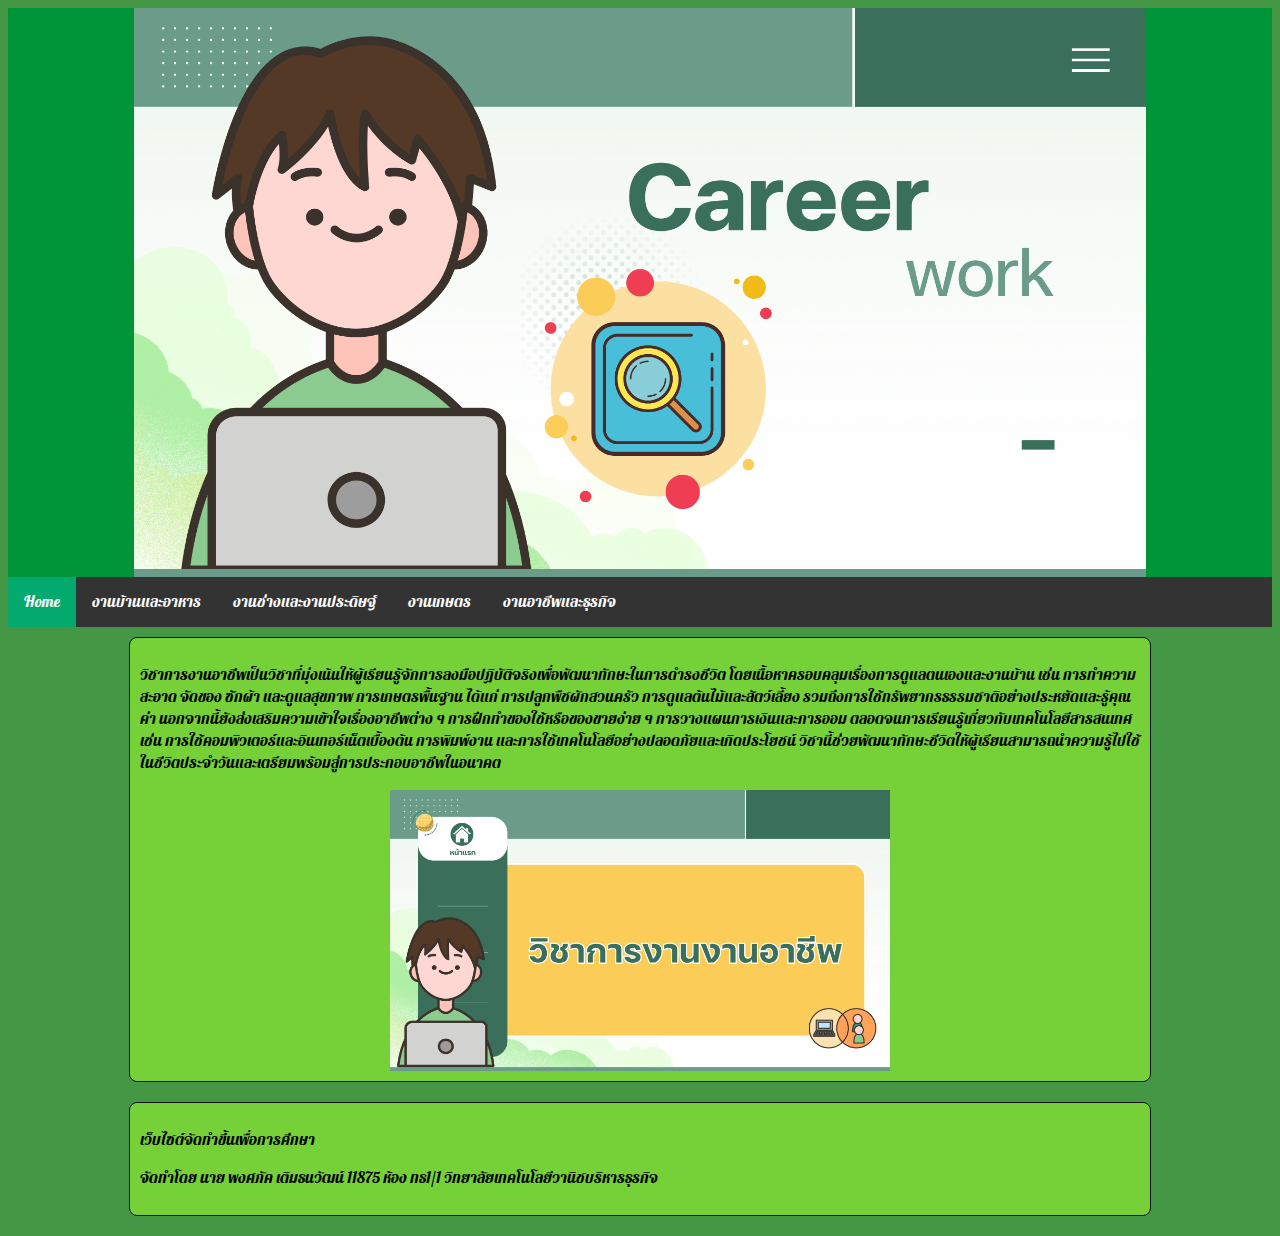
<file: index.html>
<!DOCTYPE html>
<html lang="en">
<head>
    <meta charset="UTF-8">
    <meta http-equiv="X-UA-Compatible" content="IE=edge">
    <meta name="viewport" content="width=device-width, initial-scale=1.0">
    <title>วิชาการงานงานอาชีพ</title>
<link href="style.css" rel="stylesheet" type="text/css" />
<link rel="preconnect" href="https://fonts.googleapis.com">
<link rel="preconnect" href="https://fonts.gstatic.com" crossorigin>
<link href="https://fonts.googleapis.com/css2?family=Chonburi&family=Pattaya&display=swap" rel="stylesheet">
</head>
<body class="pattaya-regular">
    <div class="header">
        <img src="images/banner.png.png" alt="Career-work_11875-2" width="65%"/>
    </div>
    <div class="narigator">
        <div class="menubar">
            <ul class="ul-menu">
                <li class="li-menu"><a class="active" href="index.html">Home</a></li>
                <li class="li-menu"><a href="Housework_and_food.html">งานบ้านและอาหาร</a></li>
                <li class="li-menu"><a href="Crafts_and_handicrafts.html">งานช่างและงานประดิษฐ์</a></li>
                <li class="li-menu"><a href="Agricultural_work.html">งานเกษตร</a></li>
                <li class="li-menu"><a href="Career_and_business.html">งานอาชีพและธุรกิจ</a></li>
            </ul>
        </div>

    </div>
    <div class="contain">
        <p>วิชาการงานอาชีพเป็นวิชาที่มุ่งเน้นให้ผู้เรียนรู้จักการลงมือปฏิบัติจริงเพื่อพัฒนาทักษะในการดำรงชีวิต โดยเนื้อหาครอบคลุมเรื่องการดูแลตนเองและงานบ้าน เช่น การทำความสะอาด จัดของ ซักผ้า และดูแลสุขภาพ การเกษตรพื้นฐาน ได้แก่ การปลูกพืชผักสวนครัว การดูแลต้นไม้และสัตว์เลี้ยง รวมถึงการใช้ทรัพยากรธรรมชาติอย่างประหยัดและรู้คุณค่า นอกจากนี้ยังส่งเสริมความเข้าใจเรื่องอาชีพต่าง ๆ การฝึกทำของใช้หรือของขายง่าย ๆ การวางแผนการเงินและการออม ตลอดจนการเรียนรู้เกี่ยวกับเทคโนโลยีสารสนเทศ เช่น การใช้คอมพิวเตอร์และอินเทอร์เน็ตเบื้องต้น การพิมพ์งาน และการใช้เทคโนโลยีอย่างปลอดภัยและเกิดประโยชน์ วิชานี้ช่วยพัฒนาทักษะชีวิตให้ผู้เรียนสามารถนำความรู้ไปใช้ในชีวิตประจำวันและเตรียมพร้อมสู่การประกอบอาชีพในอนาคต</p>
        <img class="img-contain" src="images/homeintro1.png.png" alt="Career-work_11875-2" width="30%"/>
    </div>
    <div class="footer">
        <p>เว็บไซต์จัดทำขึ้นเพื่อการศึกษา</p>
        <p>จัดทำโดย นาย พงศภัค เติมธนวัฒน์ 11875 ห้อง ทธ1/1 วิทยาลัยเทคโนโลยีวานิชบริหารธุรกิจ</p>
    </div>
</body>
</html>
</file>
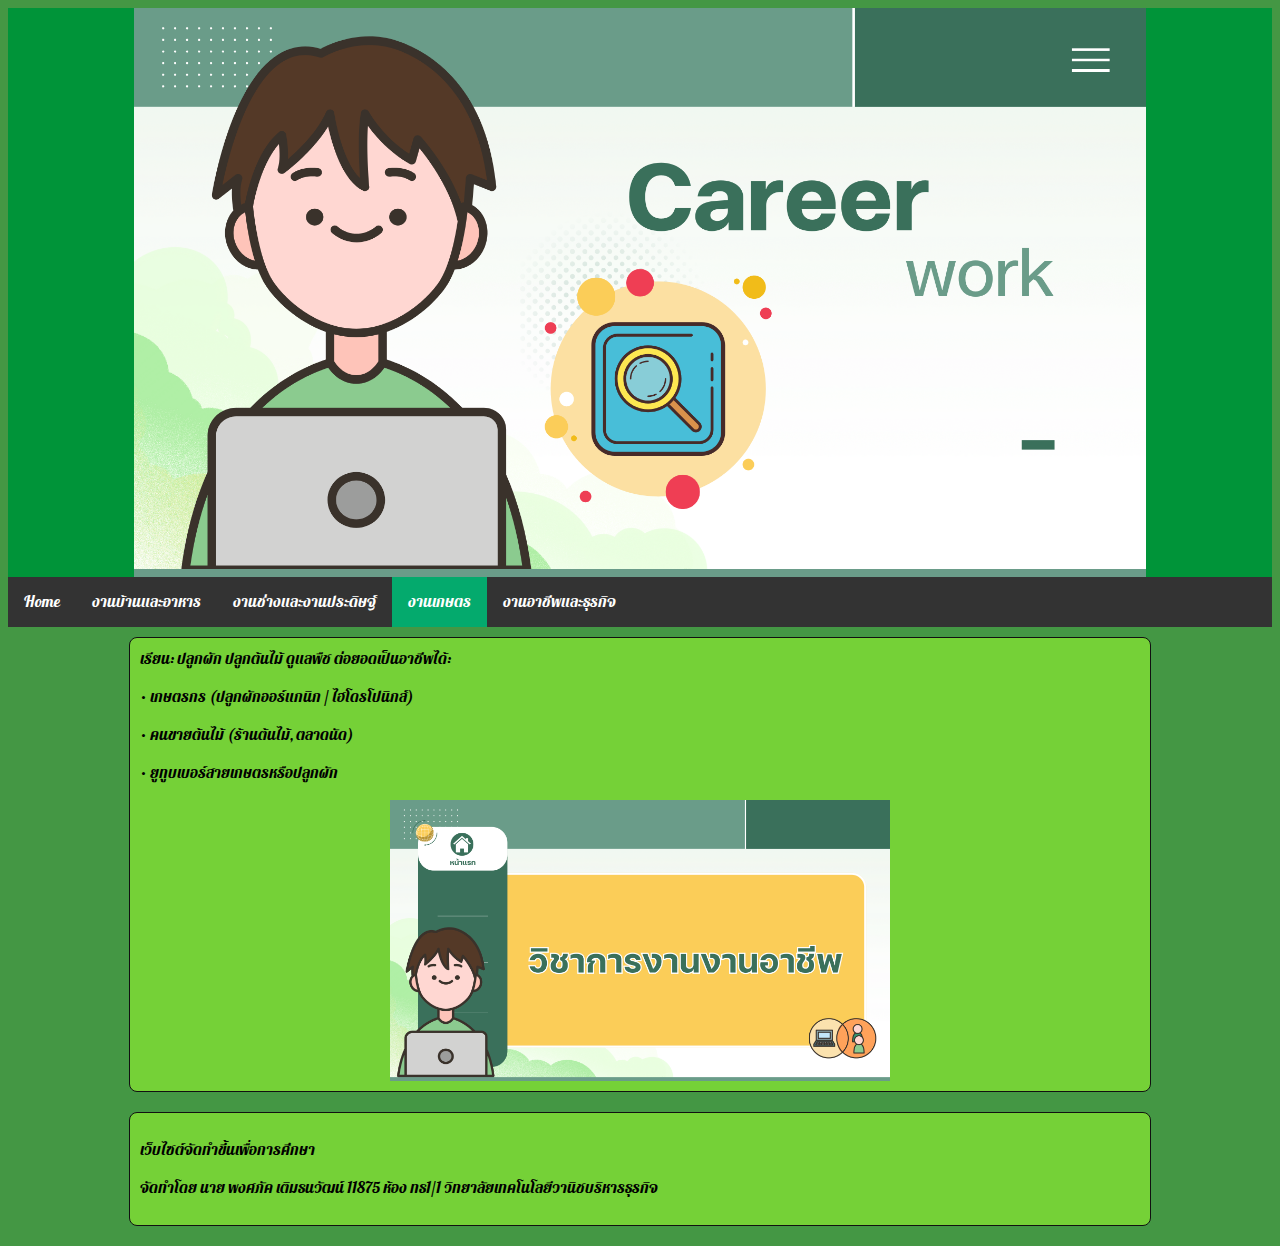
<file: Agricultural_work.html>
<!DOCTYPE html>
<html lang="en">
<head>
    <meta charset="UTF-8">
    <meta http-equiv="X-UA-Compatible" content="IE=edge">
    <meta name="viewport" content="width=device-width, initial-scale=1.0">
    <title>งานเกษตร</title>
<link href="style.css" rel="stylesheet" type="text/css" />
<link rel="preconnect" href="https://fonts.googleapis.com">
<link rel="preconnect" href="https://fonts.gstatic.com" crossorigin>
<link href="https://fonts.googleapis.com/css2?family=Chonburi&family=Pattaya&display=swap" rel="stylesheet">
</head>
<body class="pattaya-regular">
    <div class="header">
        <img src="images/banner.png.png" alt="Career-work_11875-2" width="65%"/>
    </div>
    <div class="narigator">
        <div class="menubar">
            <ul class="ul-menu">
                <li class="li-menu"><a href="index.html">Home</a></li>
                <li class="li-menu"><a href="Housework_and_food.html">งานบ้านและอาหาร</a></li>
                <li class="li-menu"><a href="Crafts_and_handicrafts.html">งานช่างและงานประดิษฐ์</a></li>
                <li class="li-menu"><a class="active" href="Agricultural_work.html">งานเกษตร</a></li>
                <li class="li-menu"><a href="Career_and_business.html">งานอาชีพและธุรกิจ</a></li>
            </ul>
        </div>

    </div>
    <div class="contain">
        เรียน: ปลูกผัก ปลูกต้นไม้ ดูแลพืช
ต่อยอดเป็นอาชีพได้:</p>
<p>•	เกษตรกร (ปลูกผักออร์แกนิก / ไฮโดรโปนิกส์)</p>
<p>•	คนขายต้นไม้ (ร้านต้นไม้, ตลาดนัด)</p>
<p>•	ยูทูบเบอร์สายเกษตรหรือปลูกผัก</p>

        <img class="img-contain" src="images/homeintro1.png.png" alt="Career-work_11875-2" width="30%"/>
    </div>
    <div class="footer">
        <p>เว็บไซต์จัดทำขึ้นเพื่อการศึกษา</p>
        <p>จัดทำโดย นาย พงศภัค เติมธนวัฒน์ 11875 ห้อง ทธ1/1 วิทยาลัยเทคโนโลยีวานิชบริหารธุรกิจ</p>
    </div>
</body>
</html>
</file>
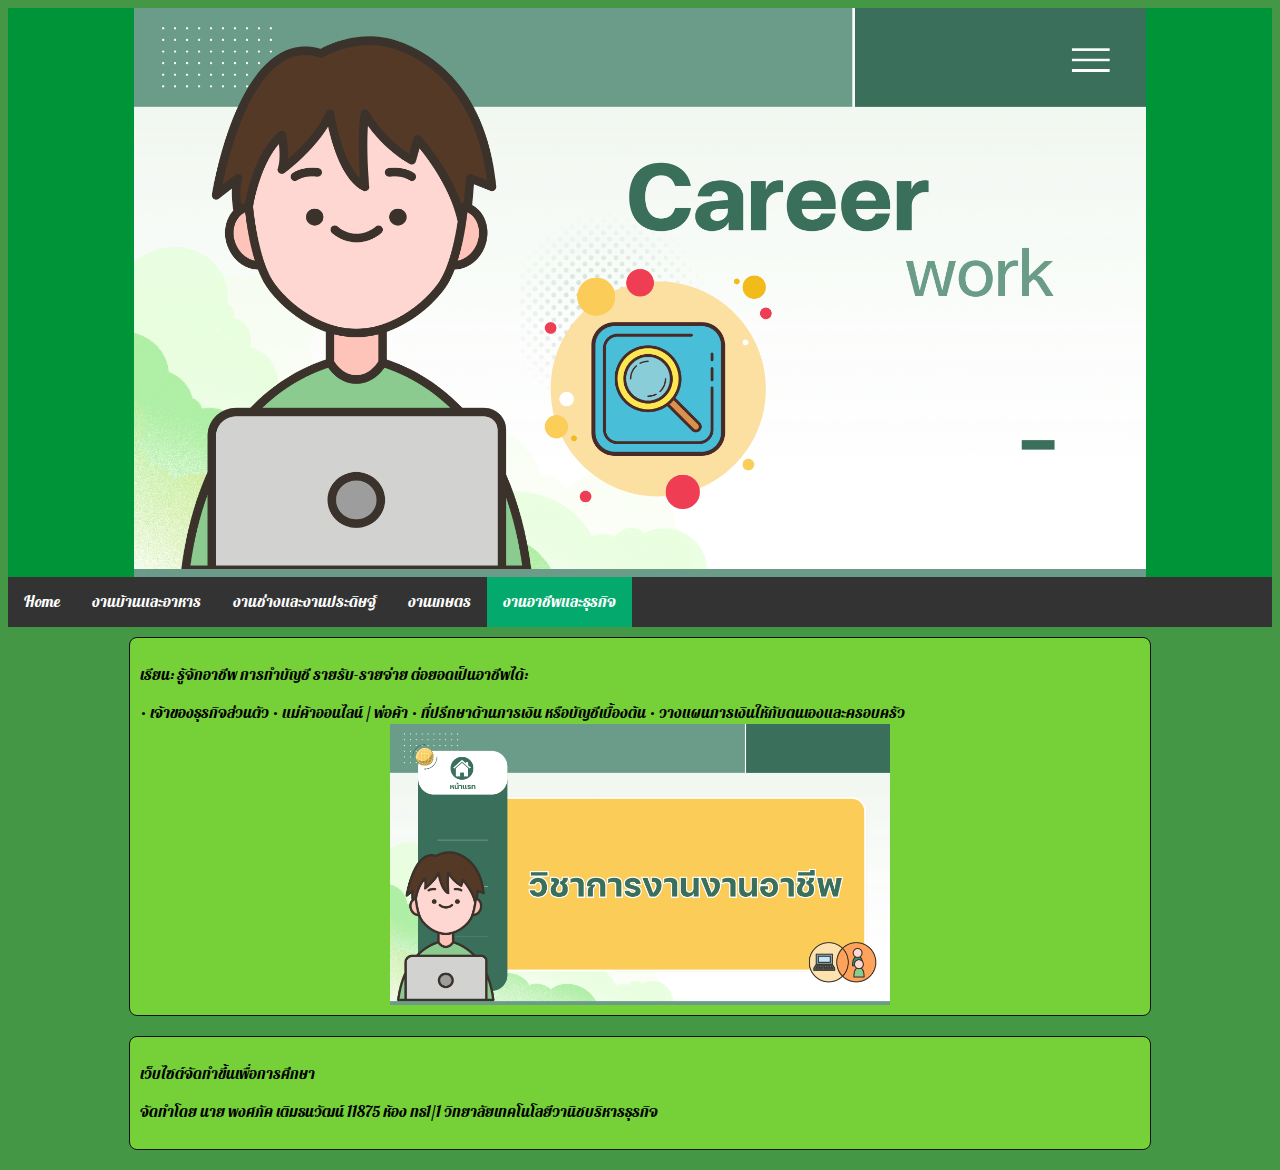
<file: Career_and_business.html>
<!DOCTYPE html>
<html lang="en">
<head>
    <meta charset="UTF-8">
    <meta http-equiv="X-UA-Compatible" content="IE=edge">
    <meta name="viewport" content="width=device-width, initial-scale=1.0">
    <title>งานอาชีพและธุรกิจ</title>
<link href="style.css" rel="stylesheet" type="text/css" />
<link rel="preconnect" href="https://fonts.googleapis.com">
<link rel="preconnect" href="https://fonts.gstatic.com" crossorigin>
<link href="https://fonts.googleapis.com/css2?family=Chonburi&family=Pattaya&display=swap" rel="stylesheet">
</head>
<body class="pattaya-regular">
    <div class="header">
        <img src="images/banner.png.png" alt="Career-work_11875-2" width="65%"/>
    </div>
    <div class="narigator">
        <div class="menubar">
            <ul class="ul-menu">
                <li class="li-menu"><a href="index.html">Home</a></li>
                <li class="li-menu"><a href="Housework_and_food.html">งานบ้านและอาหาร</a></li>
                <li class="li-menu"><a href="Crafts_and_handicrafts.html">งานช่างและงานประดิษฐ์</a></li>
                <li class="li-menu"><a href="Agricultural_work.html">งานเกษตร</a></li>
                <li class="li-menu"><a class="active" href="Career_and_business.html">งานอาชีพและธุรกิจ</a></li>
            </ul>
        </div>

    </div>
    <div class="contain">
        <p>เรียน: รู้จักอาชีพ การทำบัญชี รายรับ-รายจ่าย
ต่อยอดเป็นอาชีพได้:</p>
•	เจ้าของธุรกิจส่วนตัว
•	แม่ค้าออนไลน์ / พ่อค้า
•	ที่ปรึกษาด้านการเงิน หรือบัญชีเบื้องต้น
•	วางแผนการเงินให้กับตนเองและครอบครัว

        <img class="img-contain" src="images/homeintro1.png.png" alt="Career-work_11875-2" width="30%"/>
    </div>
    <div class="footer">
        <p>เว็บไซต์จัดทำขึ้นเพื่อการศึกษา</p>
        <p>จัดทำโดย นาย พงศภัค เติมธนวัฒน์ 11875 ห้อง ทธ1/1 วิทยาลัยเทคโนโลยีวานิชบริหารธุรกิจ</p>
    </div>
</body>
</html>
</file>
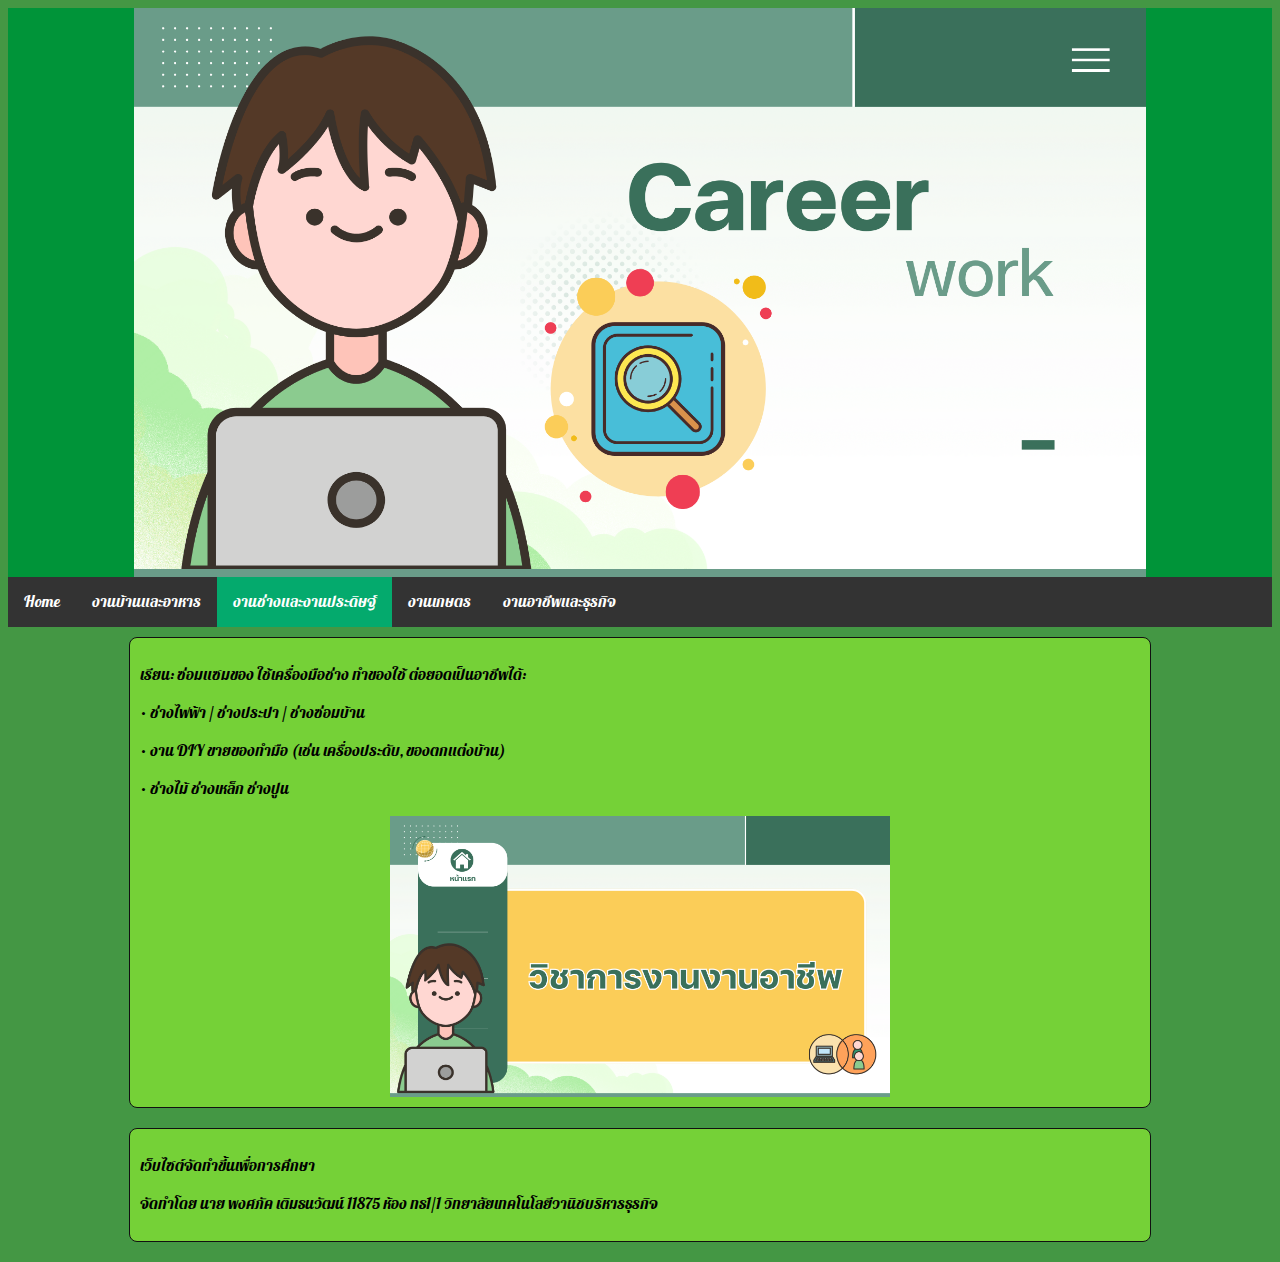
<file: Crafts_and_handicrafts.html>
<!DOCTYPE html>
<html lang="en">
<head>
    <meta charset="UTF-8">
    <meta http-equiv="X-UA-Compatible" content="IE=edge">
    <meta name="viewport" content="width=device-width, initial-scale=1.0">
    <title>งานช่างและงานประดิษฐ์</title>
<link href="style.css" rel="stylesheet" type="text/css" />
<link rel="preconnect" href="https://fonts.googleapis.com">
<link rel="preconnect" href="https://fonts.gstatic.com" crossorigin>
<link href="https://fonts.googleapis.com/css2?family=Chonburi&family=Pattaya&display=swap" rel="stylesheet">
</head>
<body class="pattaya-regular">
    <div class="header">
        <img src="images/banner.png.png" alt="Career-work_11875-2" width="65%"/>
    </div>
    <div class="narigator">
        <div class="menubar">
            <ul class="ul-menu">
                <li class="li-menu"><a href="index.html">Home</a></li>
                <li class="li-menu"><a href="Housework_and_food.html">งานบ้านและอาหาร</a></li>
                <li class="li-menu"><a class="active" href="Crafts_and_handicrafts.html">งานช่างและงานประดิษฐ์</a></li>
                <li class="li-menu"><a href="Agricultural_work.html">งานเกษตร</a></li>
                <li class="li-menu"><a href="Career_and_business.html">งานอาชีพและธุรกิจ</a></li>
            </ul>
        </div>

    </div>
    <div class="contain">
        <p>เรียน: ซ่อมแซมของ ใช้เครื่องมือช่าง ทำของใช้
ต่อยอดเป็นอาชีพได้:</p>
<p>•	ช่างไฟฟ้า / ช่างประปา / ช่างซ่อมบ้าน</p>
<p>•	งาน DIY ขายของทำมือ (เช่น เครื่องประดับ, ของตกแต่งบ้าน)</p>
<p>•	ช่างไม้ ช่างเหล็ก ช่างปูน</p>

        <img class="img-contain" src="images/homeintro1.png.png" alt="Career-work_11875-2" width="30%"/>
    </div>
    <div class="footer">
        <p>เว็บไซต์จัดทำขึ้นเพื่อการศึกษา</p>
        <p>จัดทำโดย นาย พงศภัค เติมธนวัฒน์ 11875 ห้อง ทธ1/1 วิทยาลัยเทคโนโลยีวานิชบริหารธุรกิจ</p>
    </div>
</body>
</html>
</file>
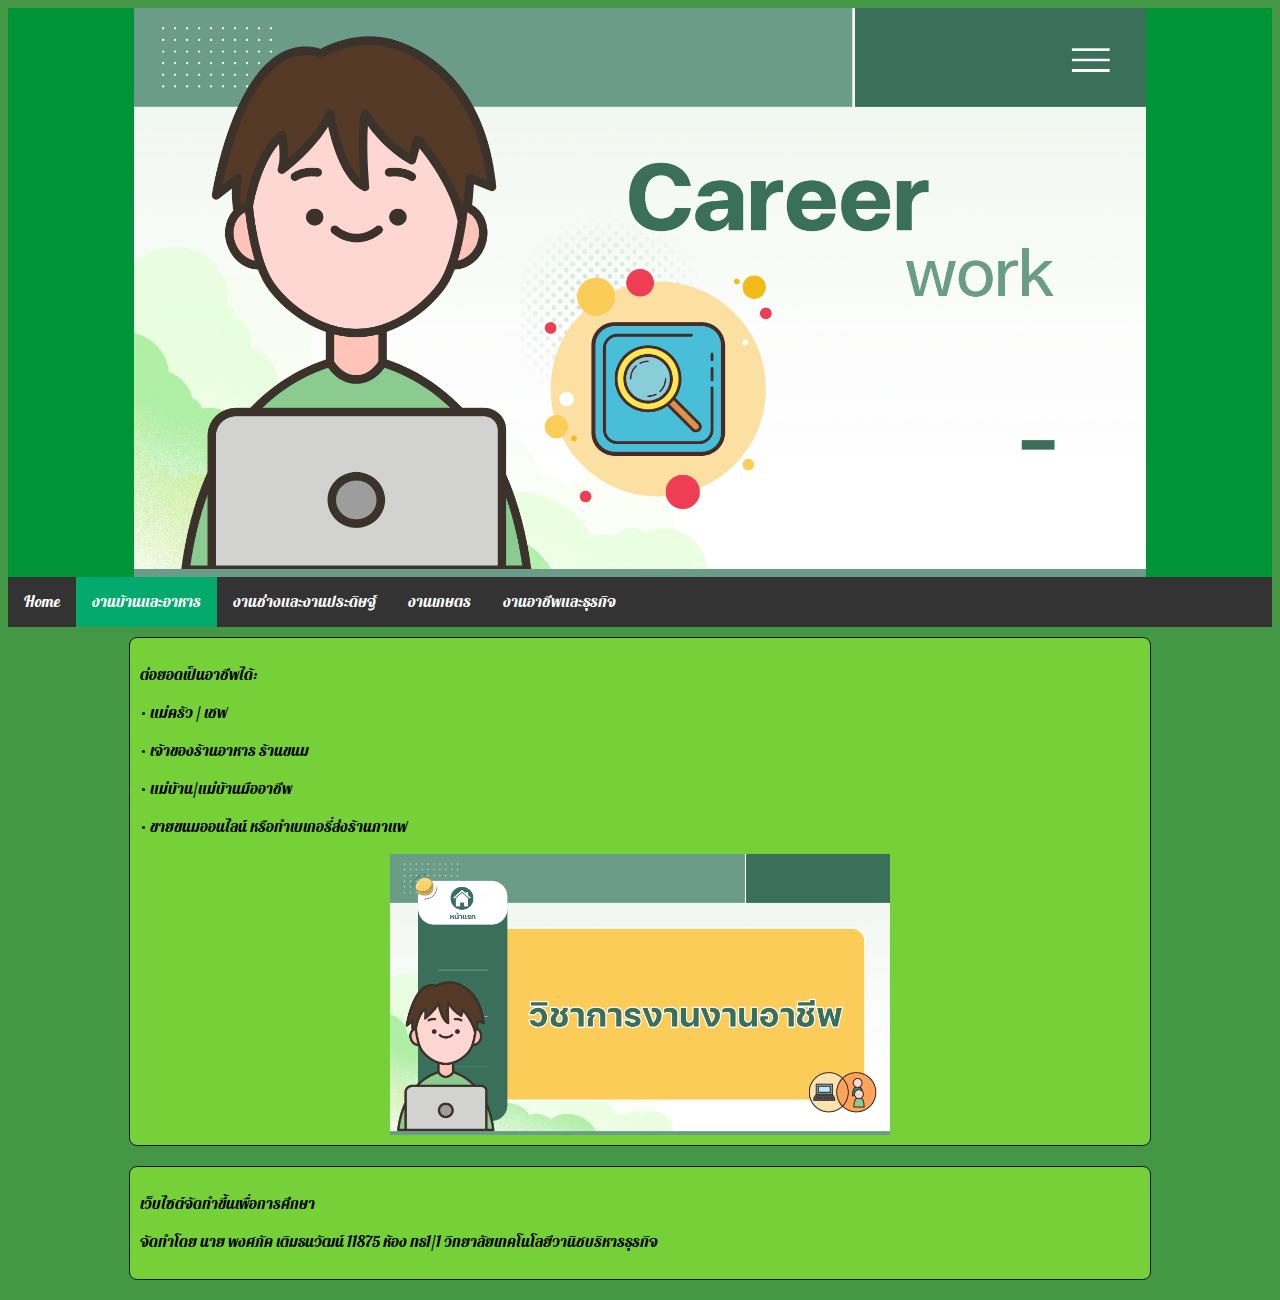
<file: Housework_and_food.html>
<!DOCTYPE html>
<html lang="en">
<head>
    <meta charset="UTF-8">
    <meta http-equiv="X-UA-Compatible" content="IE=edge">
    <meta name="viewport" content="width=device-width, initial-scale=1.0">
    <title>งานบ้านและอาหาร</title>
<link href="style.css" rel="stylesheet" type="text/css" />
<link rel="preconnect" href="https://fonts.googleapis.com">
<link rel="preconnect" href="https://fonts.gstatic.com" crossorigin>
<link href="https://fonts.googleapis.com/css2?family=Chonburi&family=Pattaya&display=swap" rel="stylesheet">
</head>
<body class="pattaya-regular">
    <div class="header">
        <img src="images/banner.png.png" alt="Career-work_11875-2" width="65%"/>
    </div>
    <div class="narigator">
        <div class="menubar">
            <ul class="ul-menu">
                <li class="li-menu"><a href="index.html">Home</a></li>
                <li class="li-menu"><a class="active" href="Housework_and_food.html">งานบ้านและอาหาร</a></li>
                <li class="li-menu"><a href="Crafts_and_handicrafts.html">งานช่างและงานประดิษฐ์</a></li>
                <li class="li-menu"><a href="Agricultural_work.html">งานเกษตร</a></li>
                <li class="li-menu"><a href="Career_and_business.html">งานอาชีพและธุรกิจ</a></li>
            </ul>
        </div>

    </div>
    <div class="contain">
        <p>ต่อยอดเป็นอาชีพได้:</p>
<p>•	แม่ครัว / เชฟ</p>
<p>•	เจ้าของร้านอาหาร ร้านขนม</p>
<p>•	แม่บ้าน/แม่บ้านมืออาชีพ</p>
<p>•	ขายขนมออนไลน์ หรือทำเบเกอรี่ส่งร้านกาแฟ</p>

        <img class="img-contain" src="images/homeintro1.png.png" alt="Career-work_11875-2" width="30%"/>
    </div>
    <div class="footer">
        <p>เว็บไซต์จัดทำขึ้นเพื่อการศึกษา</p>
        <p>จัดทำโดย นาย พงศภัค เติมธนวัฒน์ 11875 ห้อง ทธ1/1 วิทยาลัยเทคโนโลยีวานิชบริหารธุรกิจ</p>
    </div>
</body>
</html>
</file>
<file: style.css>
@charset "utf-8";

.chonburi-regular {
  font-family: "Chonburi", serif;
  font-weight: 400;
  font-style: normal;
}
.pattaya-regular {
  font-family: "Pattaya", sans-serif;
  font-weight: 400;
  font-style: normal;
}
body{
    background-color: rgb(68, 151, 68);
    color: #000000;
}
.header{
    background-color: #009439;
    text-align: center;
}
.menubar{
    text-align: center;
}
.img-contain{
    width: 500px; /*100% or 1000px */
}
.narigator{
    background-color: #ffffff;
}
.ul-menu{
    list-style-type: none;
  margin: 0;
  padding: 0;
  overflow: hidden;
  background-color: #333;
}
.li-menu a {
 float: left;
}
.li-menu a {
  display: block;
  color: white;
  text-align: center;
  padding: 14px 16px;
  text-decoration: none;
}
.li-menu a.active {
   background-color: #04AA6D;
}
​
.li-menu a:hover:not(.active) {
   background-color: #111;
}
.contain{
  width: 1000px;
  clear: both;
  margin: 10px auto;
  margin-bottom: 20px;
  background-color: #75d137;

  padding: 10px;
  border-radius: 8px;
  border: 1px solid #111;
}
img{
  display: block;
  margin-left: auto;
  margin-right: auto;
  width: 80%;
}
.footer{
   width: 1000px;
  clear: both;
  margin: 10px auto;
  margin-bottom: 20px;
  background-color: #75d137;

  padding: 10px;
  border-radius: 8px;
  border: 1px solid #111;
}
</file>
